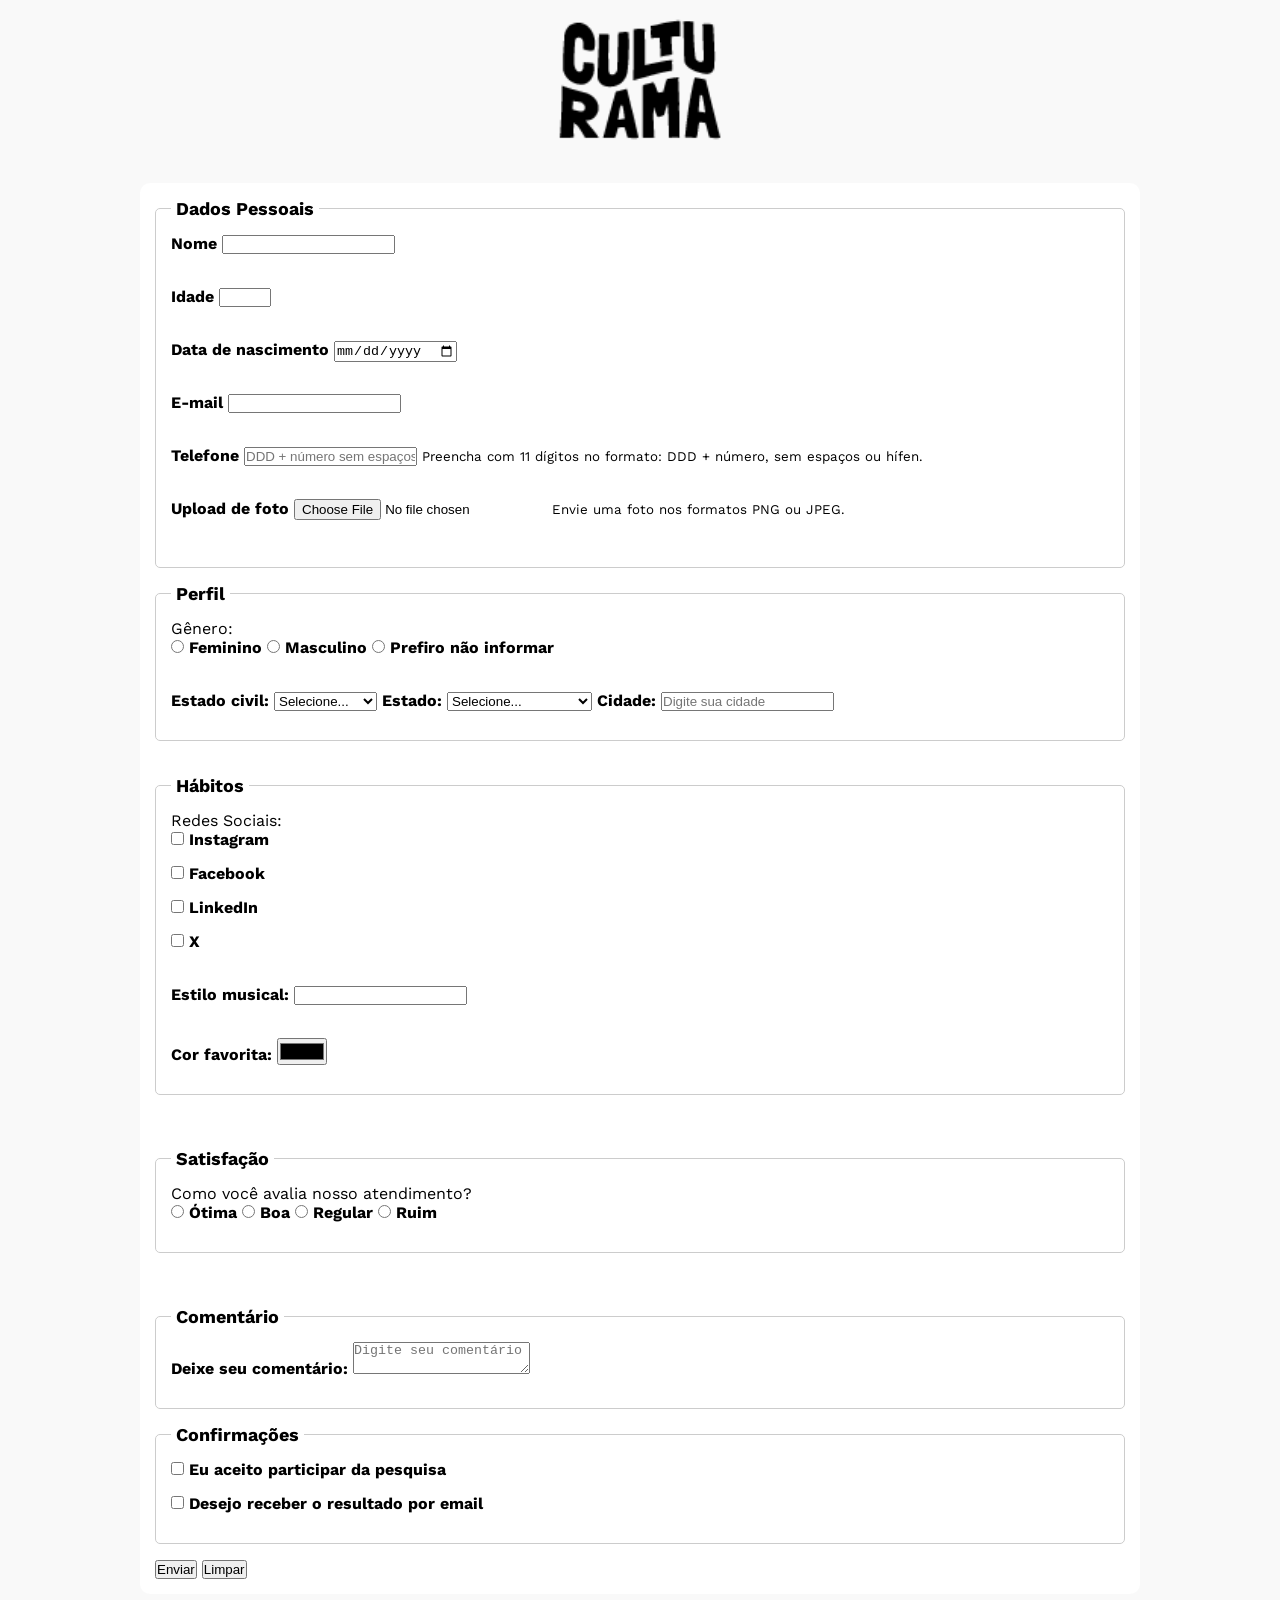
<file: index.html>
<!DOCTYPE html>
<html lang="pt-BR">

    <head>
        <meta charset="UTF-8">
        <meta name="viewport" content="width=device-width, initial-scale=1.0">
        <title>Cadastro de Usuário</title>

        <meta name="description"
            content="Tecboard App - monitore suas aplicações em tempo real, para que elas nunca saiam do ar sem você saber">

        <link rel="icon" href="imagem/culturama-favico.png">

        <link rel="preconnect" href="https://fonts.googleapis.com">
        <link rel="preconnect" href="https://fonts.gstatic.com" crossorigin>
        <link
            href="https://fonts.googleapis.com/css2?family=Fjalla+One&family=Work+Sans&display=swap"
            rel="stylesheet">
        <link rel="stylesheet" href="css/style.css">

    </head>

    <body>

        <main>

            <header>
                <img src="imagem/logo-culturama.png" alt="Logo Culturama">
            </header>

            <section>

                <form action="sucesso.html" method="post">

                    <!-- DADOS PESSOAIS -->
                    <fieldset>

                        <legend>Dados Pessoais</legend>

                        <label for="userName">Nome</label>
                        <input
                            type="text"
                            id="userName"
                            name="userName"
                            required>
                        <br><br>

                        <label for="userAge">Idade</label>
                        <input
                            type="number"
                            id="userAge"
                            name="userAge"
                            min="12"
                            max="100"
                            required>
                        <br><br>

                        <label for="birthDate">Data de nascimento</label>
                        <input
                            type="date"
                            id="birthDate"
                            name="birthDate">
                        <br><br>

                        <label for="userEmail">E-mail</label>
                        <input
                            type="email"
                            id="userEmail"
                            name="userEmail"
                            required>
                        <br><br>

                        <label for="userPhoneNumber">Telefone</label>

                        <input
                            type="tel"
                            id="userPhoneNumber"
                            name="userPhoneNumber"
                            pattern="[0-9]{11}"
                            placeholder="DDD + número sem espaços ou hífen"
                            aria-describedby="phoneHelp">

                        <small id="phoneHelp">
                            Preencha com 11 dígitos no formato: DDD + número,
                            sem
                            espaços ou hífen.
                        </small>

                        <br><br>

                        <label for="userImage">Upload de foto</label>

                        <input
                            type="file"
                            id="userImage"
                            name="userImage"
                            accept="image/png, image/jpeg"
                            aria-describedby="imageHelp">

                        <small id="imageHelp">
                            Envie uma foto nos formatos PNG ou JPEG.
                        </small>

                        <br><br>
                    </fieldset>

                    <!-- PERFIL -->
                    <fieldset>

                        <legend>Perfil</legend>

                        <p>Gênero:</p>

                        <input
                            type="radio"
                            id="feminino"
                            name="userGender"
                            value="Feminino">

                        <label for="feminino">Feminino</label>

                        <input
                            type="radio"
                            id="masculino"
                            name="userGender"
                            value="Masculino">

                        <label for="masculino">Masculino</label>

                        <input
                            type="radio"
                            id="naoInformar"
                            name="userGender"
                            value="Prefiro não informar">

                        <label for="naoInformar">Prefiro não informar</label>

                        <br><br>

                        <!-- ESTADO CIVIL -->

                        <label for="maritalStatus">Estado civil:</label>

                        <select name="maritalStatus" id="maritalStatus">

                            <option value="notInformed">Selecione...</option>
                            <option value="casado">Casado</option>
                            <option value="solteiro">Solteiro</option>
                            <option value="divorciado">Divorciado</option>
                            <option value="uniaoEstavel">União estável</option>

                        </select>

                        <label for="userState">Estado:</label>

                        <select id="userState" name="userState" required>

                            <option value>Selecione...</option>
                            <option value="AC">Acre</option>
                            <option value="AL">Alagoas</option>
                            <option value="AP">Amapá</option>
                            <option value="AM">Amazonas</option>
                            <option value="BA">Bahia</option>
                            <option value="CE">Ceará</option>
                            <option value="DF">Distrito Federal</option>
                            <option value="ES">Espírito Santo</option>
                            <option value="GO">Goiás</option>
                            <option value="MA">Maranhão</option>
                            <option value="MT">Mato Grosso</option>
                            <option value="MS">Mato Grosso do Sul</option>
                            <option value="MG">Minas Gerais</option>
                            <option value="PA">Pará</option>
                            <option value="PB">Paraíba</option>
                            <option value="PR">Paraná</option>
                            <option value="PE">Pernambuco</option>
                            <option value="PI">Piauí</option>
                            <option value="RJ">Rio de Janeiro</option>
                            <option value="RN">Rio Grande do Norte</option>
                            <option value="RS">Rio Grande do Sul</option>
                            <option value="RO">Rondônia</option>
                            <option value="RR">Roraima</option>
                            <option value="SC">Santa Catarina</option>
                            <option value="SP">São Paulo</option>
                            <option value="SE">Sergipe</option>
                            <option value="TO">Tocantins</option>

                        </select>

                        <label for="userCity">Cidade:</label>

                        <input
                            type="text"
                            id="userCity"
                            name="userCity"
                            placeholder="Digite sua cidade">

                    </fieldset>

                    <br>
                    <!-- HÁBITOS -->

                    <fieldset>

                        <legend>Hábitos</legend>

                        <p>Redes Sociais:</p>

                        <input
                            type="checkbox"
                            id="instagram"
                            name="social"
                            value="instagram">

                        <label for="instagram">Instagram</label>

                        <br>

                        <input
                            type="checkbox"
                            id="facebook"
                            name="social"
                            value="facebook">

                        <label for="facebook">Facebook</label>

                        <br>

                        <input
                            type="checkbox"
                            id="linkedin"
                            name="social"
                            value="linkedin">

                        <label for="linkedin">LinkedIn</label>

                        <br>

                        <input
                            type="checkbox"
                            id="x"
                            name="social"
                            value="x">

                        <label for="x">X</label>
                        <br><br>
                        <label for="musicStyle">Estilo musical:</label>

                        <input
                            list="styleTypes"
                            id="musicStyle"
                            name="userMusicStyle"
                            type="text">

                        <datalist id="styleTypes">
                            <option value="rock">
                                <option value="pop">
                                    <option value="samba">
                                        <option value="Sertanejo">
                                        </datalist>

                                        <br><br>

                                        <label for="favoriteColor">Cor
                                            favorita:</label>

                                        <input
                                            type="color"
                                            id="favoriteColor"
                                            name="favoriteColor">

                                    </fieldset>

                                    <br><br>

                                    <fieldset>

                                        <legend>Satisfação</legend>

                                        <p>Como você avalia nosso
                                            atendimento?</p>

                                        <input
                                            type="radio"
                                            id="otima"
                                            name="satisfaction"
                                            value="Ótima">

                                        <label for="otima">Ótima</label>

                                        <input
                                            type="radio"
                                            id="boa"
                                            name="satisfaction"
                                            value="Boa">

                                        <label for="boa">Boa</label>

                                        <input
                                            type="radio"
                                            id="regular"
                                            name="satisfaction"
                                            value="Regular">

                                        <label for="regular">Regular</label>

                                        <input
                                            type="radio"
                                            id="ruim"
                                            name="satisfaction"
                                            value="Ruim">

                                        <label for="ruim">Ruim</label>

                                    </fieldset>

                                    <br><br>

                                    <fieldset>

                                        <legend>Comentário</legend>

                                        <label for="userComment">Deixe seu
                                            comentário:</label>

                                        <textarea
                                            id="userComment"
                                            name="userComment"
                                            placeholder="Digite seu comentário"></textarea>

                                    </fieldset>

                                    <fieldset>

                                        <legend>Confirmações</legend>

                                        <input
                                            type="checkbox"
                                            name="userLgpd"
                                            id="userLgpdTerm"
                                            value="accepted"
                                            required>

                                        <label for="userLgpdTerm">
                                            Eu aceito participar da pesquisa
                                        </label>

                                        <br>

                                        <input
                                            type="checkbox"
                                            name="userGetResult"
                                            id="getResult"
                                            value="accepted">

                                        <label for="getResult">
                                            Desejo receber o resultado por email
                                        </label>

                                    </fieldset>

                                    <button type="submit"
                                        aria-label="Enviar dados do formulário">
                                        Enviar
                                    </button>

                                    <button type="reset"
                                        aria-label="Limpar dados do formulário">
                                        Limpar
                                    </button>

                                </form>

                            </section>
                        </main>

                    </body>

                </html>
</file>
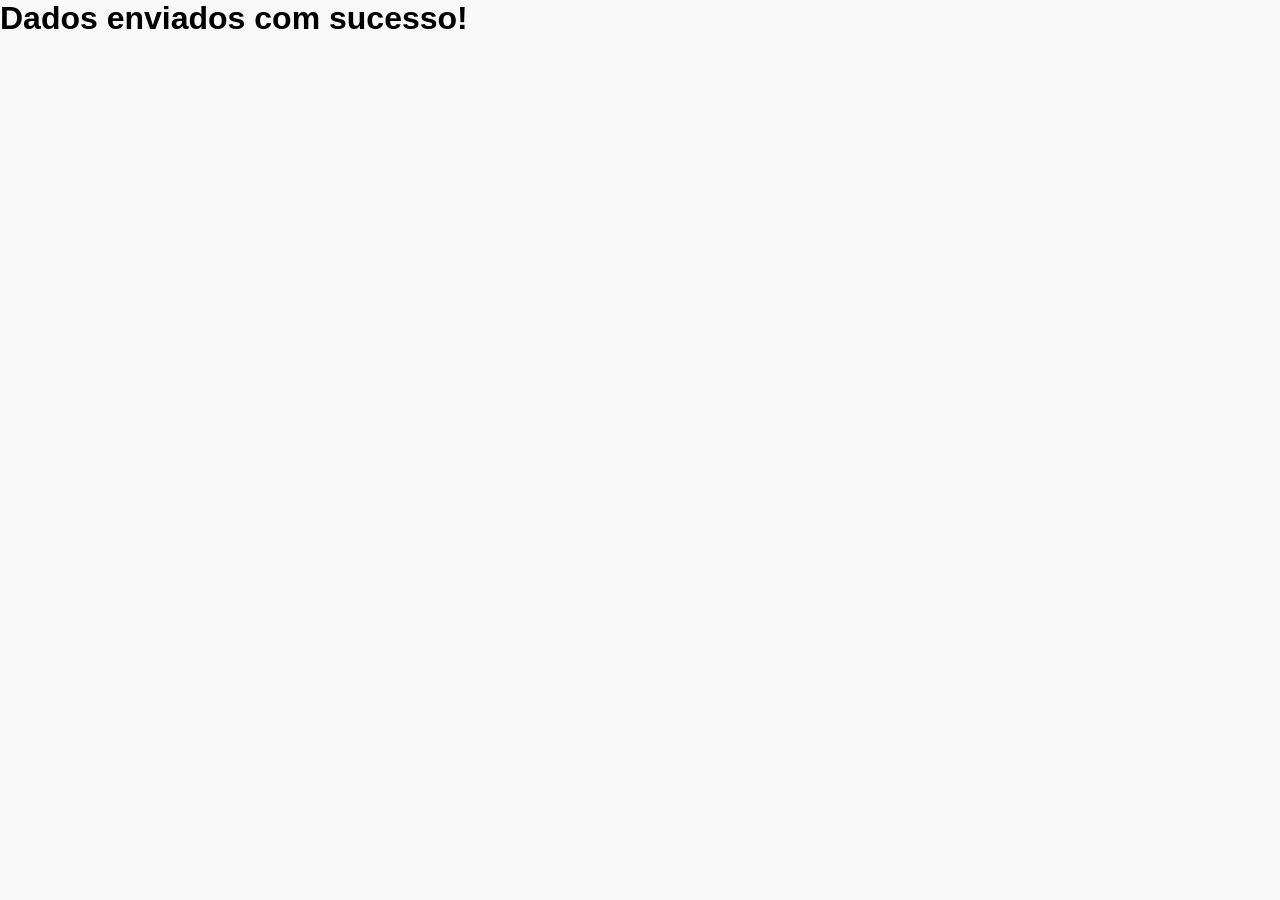
<file: sucesso.html>
<!DOCTYPE html>
<html lang="pt-BR">
    <head>
        <meta charset="UTF-8">
        <meta name="viewport" content="width=device-width, initial-scale=1.0">
        <title>Sucesso</title>

        <link rel="icon" href="imagem/culturama-favico.png">

        <link rel="stylesheet" href="css/style.css">
    </head>
    <body>
        <h1 role="alert">Dados enviados com sucesso!</h1>
    </body>
</html>
</file>
<file: css/style.css>
* {
    margin: 0;
    padding: 0;
    box-sizing: border-box;
}

body {
    background-color: #f9f9f9;
    font-family: "Work Sans", sans-serif;
}

main {
    width: 100%;
    max-width: 1000px;
    margin: 0 auto;
}

header {
    text-align: center;
    margin-bottom: 20px;
}
img {
    width: 20%
}

h1 {
    font-family: "Fjalla One", sans-serif;
}

form {
    background-color: #ffffff;
    padding: 15px;
    border-radius: 10px;
    margin-bottom: 100px;
}
fieldset {
    padding: 15px;
    border: 1px solid #cccccc;
    border-radius: 5px;
    margin-bottom: 15px;
}

legend {
    font-weight: bold;
    font-size: 18px;
    padding: 0 5px;
}
label {
    display: inline-block;
    margin-bottom: 5px;
    margin-bottom: 15px;
    font-weight: bold;

input[type="tel"],
input[type="file"] {
    margin-bottom: 0;
}

small {
    display: block;
    margin-bottom: 20px;
    display: inline-block;
}
input, select, textarea {
    width: 100%;
    padding: 10px;
    margin-bottom: 20px;
    border: 1px solid #cccccc;
    border-radius: 5px;
}
textarea {
    min-height: 100px;
}
input[type="radio"],
input[type="checkbox"] {
    width: auto;
}

input[type="color"] {
    width: 40px;
    padding: 0 5px;
}


input:invalid,
select:invalid,
textarea:invalid {
    border-color: red;
}

input:valid,
select:valid,
textarea:valid {
    border-color: green;
}

button {
    width: 100px;
    height: 30px;
    margin-right: 10px;
    background-color: #ffffff;
    border: 1px solid #cccccc;
    border-radius: 5px;
    cursor: pointer;
}

button[type="submit"]:hover {
    background-color: green;
    color: #ffffff;
}

button[type="reset"]:hover {
    background-color: orangered;
    color: #ffffff;
}
h1 {
    text-align: center;
    margin-top: 50px;
}
</file>
